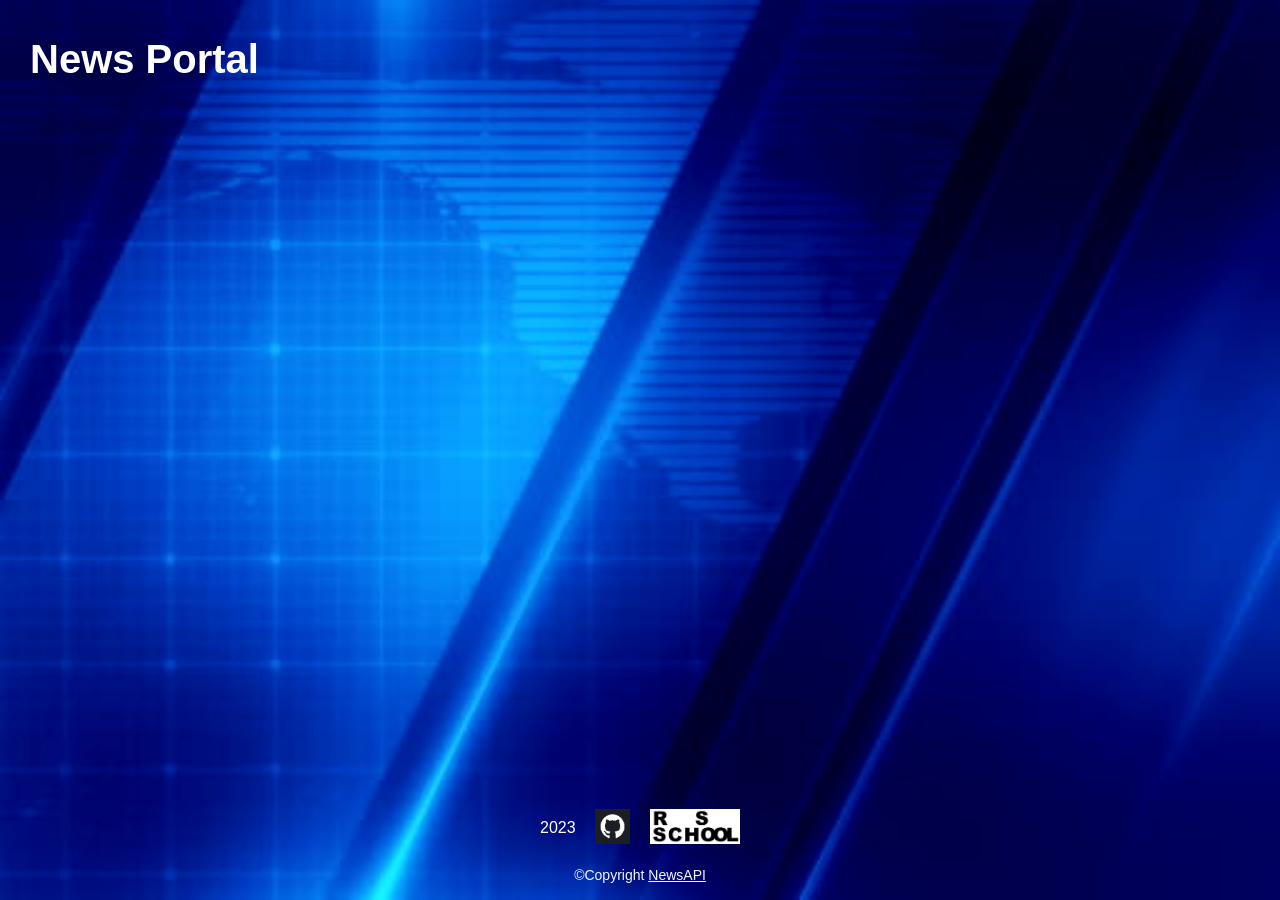
<file: NA-test/index.html>
<!doctype html><html><head><meta charset="utf-8"/><meta name="viewport" content="width=device-width,initial-scale=1"/><meta http-equiv="X-UA-Compatible" content="ie=edge"/><title>NewsPortal</title><link rel="icon" type="image/x-icon" href="./img/favicon.ico"><script defer="defer" src="index.js"></script></head><body><header><h1>News Portal</h1></header><main><div class="sources buttons"></div><div class="news"></div></main><footer><div class="add-information"><p>2023</p><a href="https://github.com/OljaBarovskaya" target="_blank"><img class="footer__img" src="./img/GitHub_logo.png" alt="GitHub logo"></a><a href="https://rs.school/js/" target="_blank"><img class="footer__img" src="./img/RSS_logo.png" alt="RSS logo"></a></div><p class="copyright">Copyright <a href="https://newsapi.org">NewsAPI</a></p></footer><template id="sourceItemTemp"><div class="source__item"><span class="source__item-name"></span></div></template><template id="newsItemTemp"><div class="news__item"><div class="news__meta"><div class="news__meta-photo"></div><ul class="news__meta-details"><li class="news__meta-author"></li><li class="news__meta-date"></li></ul></div><div class="news__description"><h2 class="news__description-title"></h2><h3 class="news__description-source"></h3><p class="news__description-content"></p><p class="news__read-more"><a href="#">Read More</a></p></div></div></template></body></html>
</file>
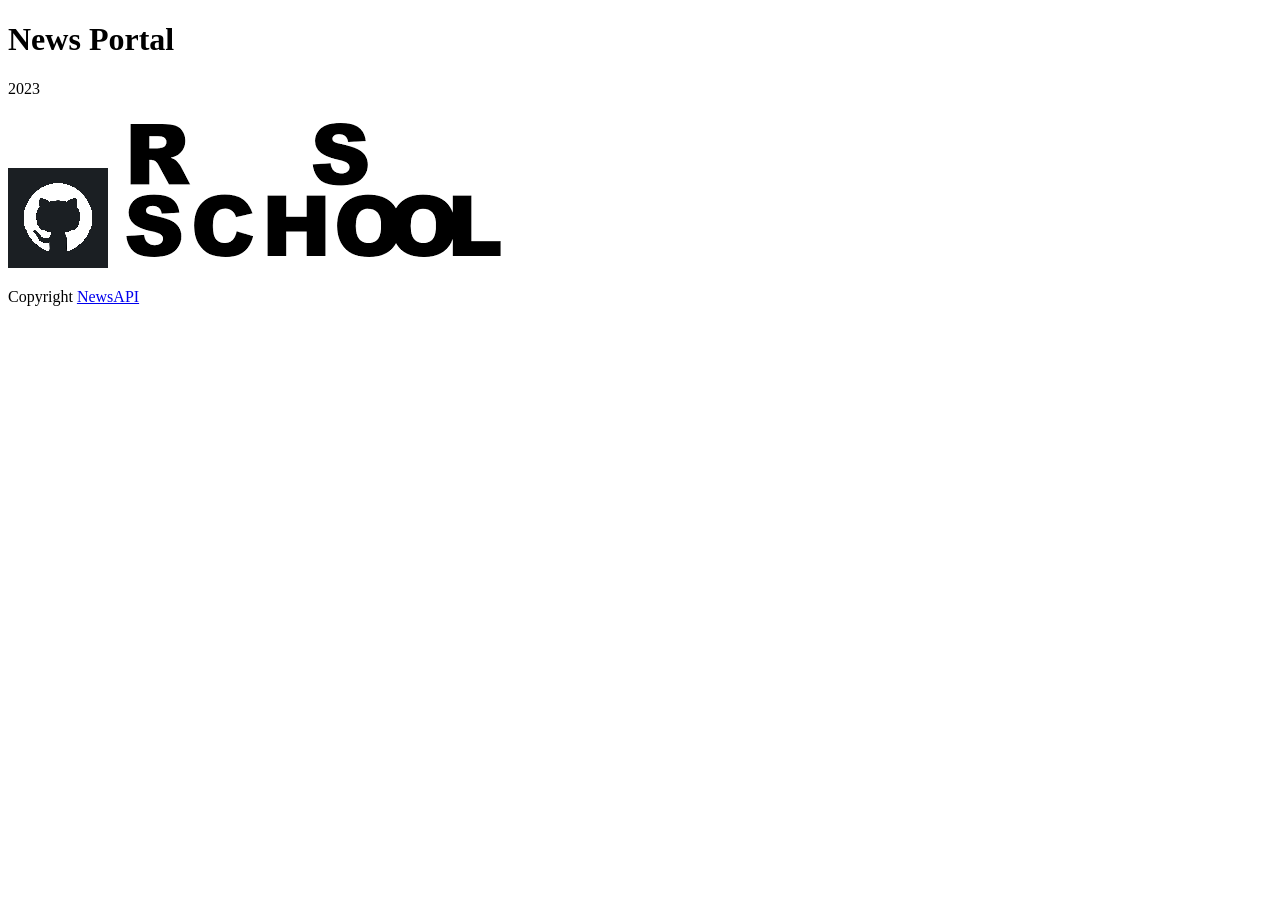
<file: NA-test/src/index.html>
<!DOCTYPE html>
<html>
    <head>
        <meta charset="utf-8" />
        <meta name="viewport" content="width=device-width, initial-scale=1.0" />
        <meta http-equiv="X-UA-Compatible" content="ie=edge" />
        <title>NewsPortal</title>
        <link rel="icon" type="image/x-icon" href="./img/favicon.ico">
    </head>
    <body>
        <header>
            <h1>News Portal</h1>
        </header>
        <main>
            <div class="sources buttons"></div>
            <div class="news"></div>
        </main>
        <footer>
            <div class="add-information">
                <p>2023</p>
                <a href="https://github.com/OljaBarovskaya" target="_blank"><img class="footer__img" src="./img/GitHub_logo.png" alt="GitHub logo"></a> 
                <a href="https://rs.school/js/" target="_blank"><img class="footer__img" src="./img/RSS_logo.png" alt="RSS logo"></a>
            </div>
            <p class="copyright">
                Copyright <a href="https://newsapi.org">NewsAPI</a>
            </p>
        </footer>

        <template id="sourceItemTemp">
            <div class="source__item">
                <span class="source__item-name"></span>
            </div>
        </template>

        <template id="newsItemTemp">
            <div class="news__item">
                <div class="news__meta">
                    <div class="news__meta-photo"></div>
                    <ul class="news__meta-details">
                        <li class="news__meta-author"></li>
                        <li class="news__meta-date"></li>
                    </ul>
                </div>
                <div class="news__description">
                    <h2 class="news__description-title"></h2>
                    <h3 class="news__description-source"></h3>
                    <p class="news__description-content"></p>
                    <p class="news__read-more">
                        <a href="#">Read More</a>
                    </p>
                </div>
            </div>
        </template>
    </body>
</html>
</file>
